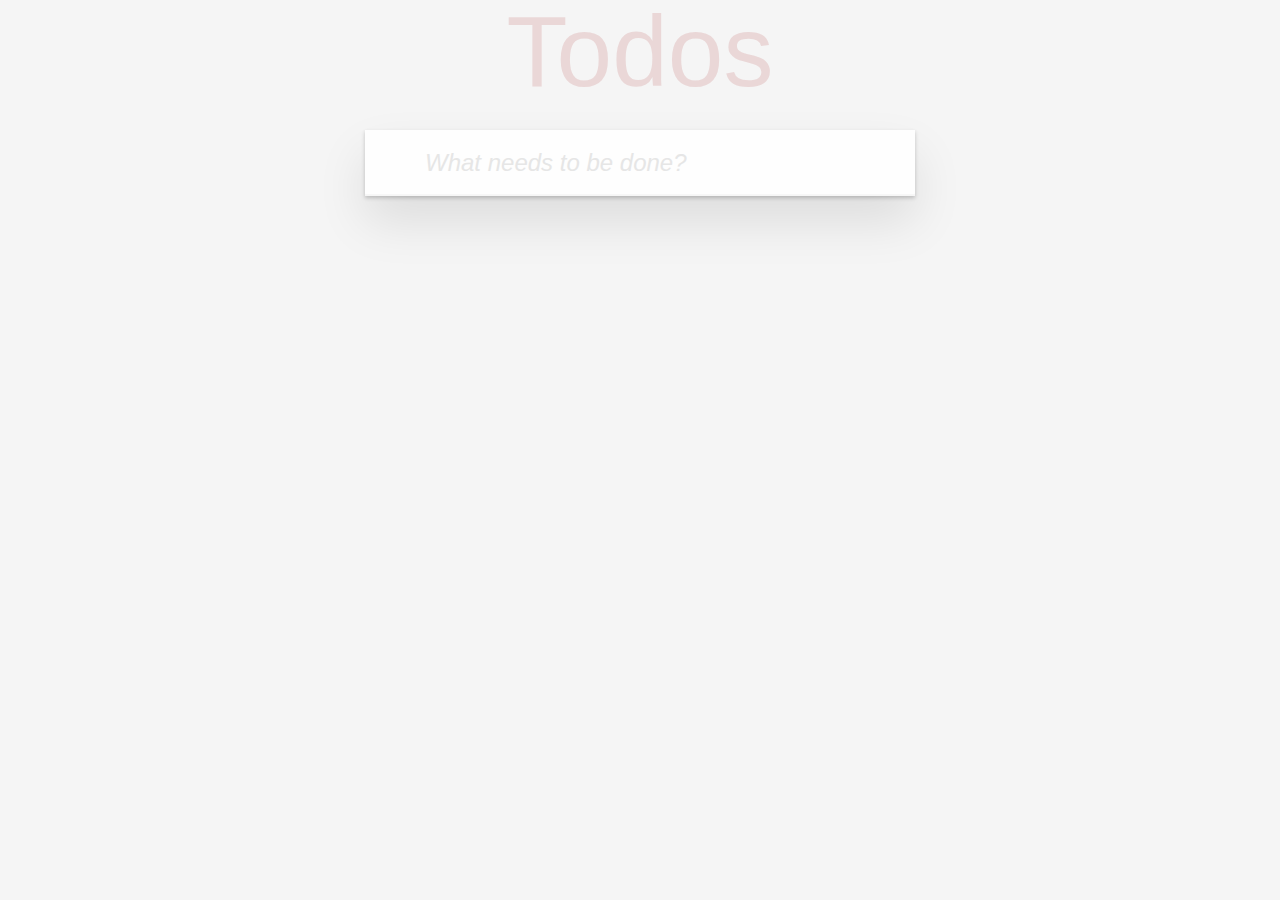
<file: index.html>
<!DOCTYPE html>
<html lang="en">
  <head>
    <meta charset="UTF-8" />
    <meta http-equiv="X-UA-Compatible" content="IE=edge" />
    <meta name="viewport" content="width=device-width, initial-scale=1.0" />
    <title>To Do List</title>
    <link rel="stylesheet" href="./css/base.css" />
    <link rel="stylesheet" href="./css/style.css" />
    <link rel="shortcut icon" href="./img/Q-icon.png" type="image/png" />
  </head>
  <body>
    <div id="root"></div>
    <script type="module" src="./js/main.js"></script>
  </body>
</html>
</file>
<file: css/base.css>
hr {
  margin: 20px 0;
  border: 0;
  border-top: 1px dashed #c5c5c5;
  border-bottom: 1px dashed #f7f7f7;
}

.learn a {
  font-weight: normal;
  text-decoration: none;
  color: #b83f45;
}

.learn a:hover {
  text-decoration: underline;
  color: #787e7e;
}

.learn h3,
.learn h4,
.learn h5 {
  margin: 10px 0;
  font-weight: 500;
  line-height: 1.2;
  color: #000;
}

.learn h3 {
  font-size: 24px;
}

.learn h4 {
  font-size: 18px;
}

.learn h5 {
  margin-bottom: 0;
  font-size: 14px;
}

.learn ul {
  padding: 0;
  margin: 0 0 30px 25px;
}

.learn li {
  line-height: 20px;
}

.learn p {
  font-size: 15px;
  font-weight: 300;
  line-height: 1.3;
  margin-top: 0;
  margin-bottom: 0;
}

#issue-count {
  display: none;
}

.quote {
  border: none;
  margin: 20px 0 60px 0;
}

.quote p {
  font-style: italic;
}

.quote p:before {
  content: "“";
  font-size: 50px;
  opacity: 0.15;
  position: absolute;
  top: -20px;
  left: 3px;
}

.quote p:after {
  content: "”";
  font-size: 50px;
  opacity: 0.15;
  position: absolute;
  bottom: -42px;
  right: 3px;
}

.quote footer {
  position: absolute;
  bottom: -40px;
  right: 0;
}

.quote footer img {
  border-radius: 3px;
}

.quote footer a {
  margin-left: 5px;
  vertical-align: middle;
}

.speech-bubble {
  position: relative;
  padding: 10px;
  background: rgba(0, 0, 0, 0.04);
  border-radius: 5px;
}

.speech-bubble:after {
  content: "";
  position: absolute;
  top: 100%;
  right: 30px;
  border: 13px solid transparent;
  border-top-color: rgba(0, 0, 0, 0.04);
}

.learn-bar > .learn {
  position: absolute;
  width: 272px;
  top: 8px;
  left: -300px;
  padding: 10px;
  border-radius: 5px;
  background-color: rgba(255, 255, 255, 0.6);
  transition-property: left;
  transition-duration: 500ms;
}

@media (min-width: 899px) {
  .learn-bar {
    width: auto;
    padding-left: 300px;
  }

  .learn-bar > .learn {
    left: 8px;
  }
}
</file>
<file: css/style.css>
html,
body {
  margin: 0;
  padding: 0;
}

button {
  margin: 0;
  padding: 0;
  border: 0;
  background: none;
  font-size: 100%;
  vertical-align: baseline;
  font-family: inherit;
  font-weight: inherit;
  color: inherit;
  -webkit-appearance: none;
  appearance: none;
  -webkit-font-smoothing: antialiased;
  -moz-osx-font-smoothing: grayscale;
}

body {
  font: 14px "Helvetica Neue", Helvetica, Arial, sans-serif;
  line-height: 1.4em;
  background: #f5f5f5;
  color: #4d4d4d;
  min-width: 230px;
  max-width: 550px;
  margin: 0 auto;
  -webkit-font-smoothing: antialiased;
  -moz-osx-font-smoothing: grayscale;
  font-weight: 300;
}

:focus {
  outline: 0;
}

.hidden {
  display: none;
}

.todoapp {
  background: #fff;
  margin: 130px 0 40px 0;
  position: relative;
  box-shadow: 0 2px 4px 0 rgba(0, 0, 0, 0.2), 0 25px 50px 0 rgba(0, 0, 0, 0.1);
}

.todoapp input::-webkit-input-placeholder {
  font-style: italic;
  font-weight: 300;
  color: #e6e6e6;
}

.todoapp input::-moz-placeholder {
  font-style: italic;
  font-weight: 300;
  color: #e6e6e6;
}

.todoapp input::input-placeholder {
  font-style: italic;
  font-weight: 300;
  color: #e6e6e6;
}

.todoapp h1 {
  position: absolute;
  top: -155px;
  width: 100%;
  font-size: 100px;
  font-weight: 100;
  text-align: center;
  color: rgba(175, 47, 47, 0.15);
  -webkit-text-rendering: optimizeLegibility;
  -moz-text-rendering: optimizeLegibility;
  text-rendering: optimizeLegibility;
}

.new-todo,
.edit {
  position: relative;
  margin: 0;
  width: 100%;
  font-size: 24px;
  font-family: inherit;
  font-weight: inherit;
  line-height: 1.4em;
  border: 0;
  color: inherit;
  padding: 6px;
  border: 1px solid #999;
  box-shadow: inset 0 -1px 5px 0 rgba(0, 0, 0, 0.2);
  box-sizing: border-box;
  -webkit-font-smoothing: antialiased;
  -moz-osx-font-smoothing: grayscale;
}

.new-todo {
  padding: 16px 16px 16px 60px;
  border: none;
  background: rgba(0, 0, 0, 0.003);
  box-shadow: inset 0 -2px 1px rgba(0, 0, 0, 0.03);
}

.main {
  position: relative;
  z-index: 2;
  border-top: 1px solid #e6e6e6;
}

.toggle-all {
  width: 1px;
  height: 1px;
  border: none; /* Mobile Safari */
  opacity: 0;
  position: absolute;
  right: 100%;
  bottom: 100%;
}

.toggle-all + label {
  width: 60px;
  height: 34px;
  font-size: 0;
  position: absolute;
  top: -52px;
  left: -13px;
  -webkit-transform: rotate(90deg);
  transform: rotate(90deg);
}

.toggle-all + label:before {
  content: "❯";
  font-size: 22px;
  color: #e6e6e6;
  padding: 10px 27px 10px 27px;
}

.toggle-all:checked + label:before {
  color: #737373;
}

.todo-list {
  margin: 0;
  padding: 0;
  list-style: none;
}

.todo-list li {
  position: relative;
  font-size: 24px;
  border-bottom: 1px solid #ededed;
}

.todo-list li:last-child {
  border-bottom: none;
}

.todo-list li.editing {
  border-bottom: none;
  padding: 0;
}

.todo-list li.editing .edit {
  display: block;
  width: 506px;
  padding: 12px 16px;
  margin: 0 0 0 43px;
}

.todo-list li.editing .view {
  display: none;
}

.todo-list li .toggle {
  text-align: center;
  width: 40px;
  /* auto, since non-WebKit browsers doesn't support input styling */
  height: auto;
  position: absolute;
  top: 0;
  bottom: 0;
  margin: auto 0;
  border: none; /* Mobile Safari */
  -webkit-appearance: none;
  appearance: none;
}

.todo-list li .toggle {
  opacity: 0;
}

.todo-list li .toggle + label {
  /*
		Firefox requires `#` to be escaped - https://bugzilla.mozilla.org/show_bug.cgi?id=922433
		IE and Edge requires *everything* to be escaped to render, so we do that instead of just the `#` - https://developer.microsoft.com/en-us/microsoft-edge/platform/issues/7157459/
	*/
  background-image: url("data:image/svg+xml;utf8,%3Csvg%20xmlns%3D%22http%3A//www.w3.org/2000/svg%22%20width%3D%2240%22%20height%3D%2240%22%20viewBox%3D%22-10%20-18%20100%20135%22%3E%3Ccircle%20cx%3D%2250%22%20cy%3D%2250%22%20r%3D%2250%22%20fill%3D%22none%22%20stroke%3D%22%23ededed%22%20stroke-width%3D%223%22/%3E%3C/svg%3E");
  background-repeat: no-repeat;
  background-position: center left;
}

.todo-list li .toggle:checked + label {
  background-image: url("data:image/svg+xml;utf8,%3Csvg%20xmlns%3D%22http%3A//www.w3.org/2000/svg%22%20width%3D%2240%22%20height%3D%2240%22%20viewBox%3D%22-10%20-18%20100%20135%22%3E%3Ccircle%20cx%3D%2250%22%20cy%3D%2250%22%20r%3D%2250%22%20fill%3D%22none%22%20stroke%3D%22%23bddad5%22%20stroke-width%3D%223%22/%3E%3Cpath%20fill%3D%22%235dc2af%22%20d%3D%22M72%2025L42%2071%2027%2056l-4%204%2020%2020%2034-52z%22/%3E%3C/svg%3E");
}

.todo-list li label {
  word-break: break-all;
  padding: 15px 15px 15px 60px;
  display: block;
  line-height: 1.2;
  transition: color 0.4s;
}

.todo-list li.completed label {
  color: #d9d9d9;
  text-decoration: line-through;
}

.todo-list li .destroy {
  display: none;
  position: absolute;
  top: 0;
  right: 10px;
  bottom: 0;
  width: 40px;
  height: 40px;
  margin: auto 0;
  font-size: 30px;
  color: #cc9a9a;
  margin-bottom: 11px;
  transition: color 0.2s ease-out;
}

.todo-list li .destroy:hover {
  color: #af5b5e;
}

.todo-list li .destroy:after {
  content: "×";
}

.todo-list li:hover .destroy {
  display: block;
}

.todo-list li .edit {
  display: none;
}

.todo-list li.editing:last-child {
  margin-bottom: -1px;
}

.footer {
  color: #777;
  padding: 10px 15px;
  height: 20px;
  text-align: center;
  border-top: 1px solid #e6e6e6;
}

.footer:before {
  content: "";
  position: absolute;
  right: 0;
  bottom: 0;
  left: 0;
  height: 50px;
  overflow: hidden;
  box-shadow: 0 1px 1px rgba(0, 0, 0, 0.2), 0 8px 0 -3px #f6f6f6, 0 9px 1px -3px rgba(0, 0, 0, 0.2),
    0 16px 0 -6px #f6f6f6, 0 17px 2px -6px rgba(0, 0, 0, 0.2);
}

.todo-count {
  float: left;
  text-align: left;
}

.todo-count strong {
  font-weight: 300;
}

.filters {
  margin: 0;
  padding: 0;
  list-style: none;
  position: absolute;
  right: 0;
  left: 0;
}

.filters li {
  display: inline;
}

.filters li a {
  color: inherit;
  margin: 3px;
  padding: 3px 7px;
  text-decoration: none;
  border: 1px solid transparent;
  border-radius: 3px;
}

.filters li a:hover {
  border-color: rgba(175, 47, 47, 0.1);
}

.filters li a.selected {
  border-color: rgba(175, 47, 47, 0.2);
}

.clear-completed,
html .clear-completed:active {
  float: right;
  position: relative;
  line-height: 20px;
  text-decoration: none;
  cursor: pointer;
}

.clear-completed:hover {
  text-decoration: underline;
}

.info {
  margin: 65px auto 0;
  color: #bfbfbf;
  font-size: 10px;
  text-shadow: 0 1px 0 rgba(255, 255, 255, 0.5);
  text-align: center;
}

.info p {
  line-height: 1;
}

.info a {
  color: inherit;
  text-decoration: none;
  font-weight: 400;
}

.info a:hover {
  text-decoration: underline;
}

/*
	Hack to remove background from Mobile Safari.
	Can't use it globally since it destroys checkboxes in Firefox
*/
@media screen and (-webkit-min-device-pixel-ratio: 0) {
  .toggle-all,
  .todo-list li .toggle {
    background: none;
  }

  .todo-list li .toggle {
    height: 40px;
  }
}

@media (max-width: 430px) {
  .footer {
    height: 50px;
  }

  .filters {
    bottom: 10px;
  }
}
</file>
